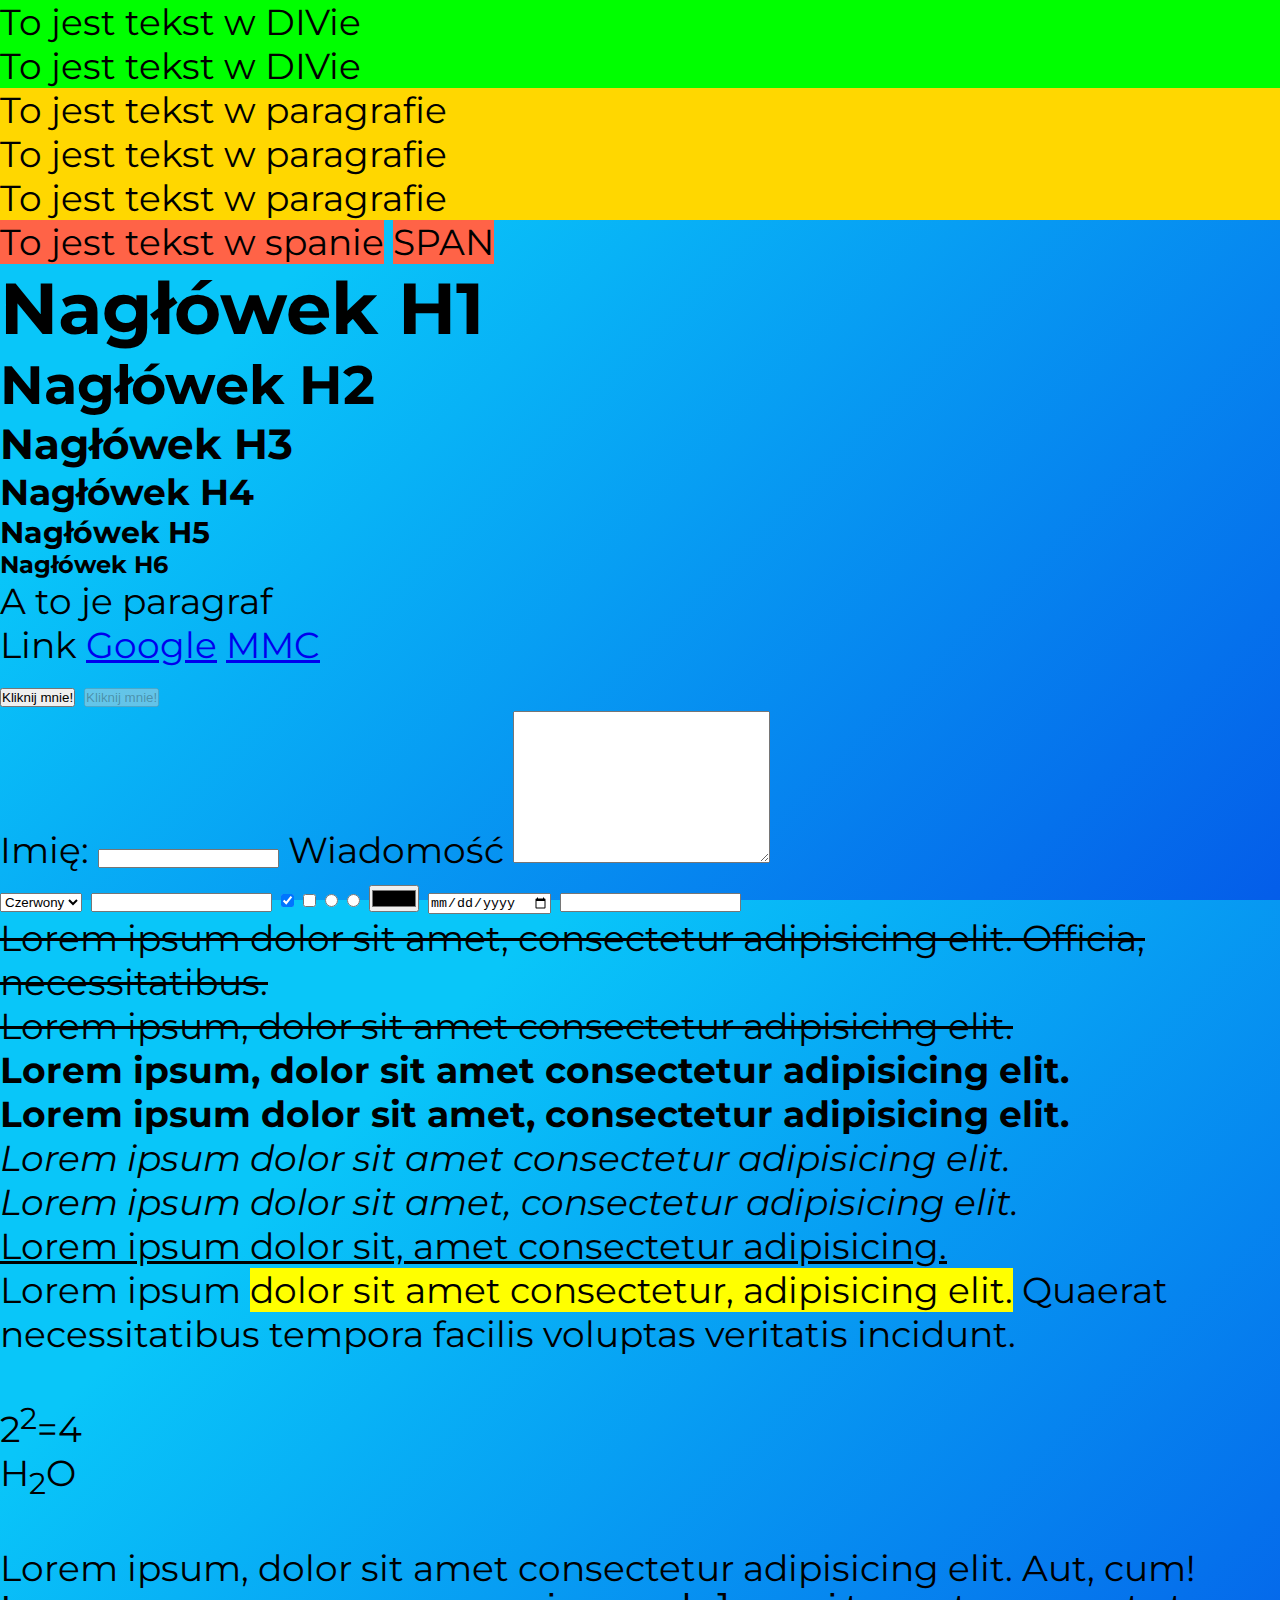
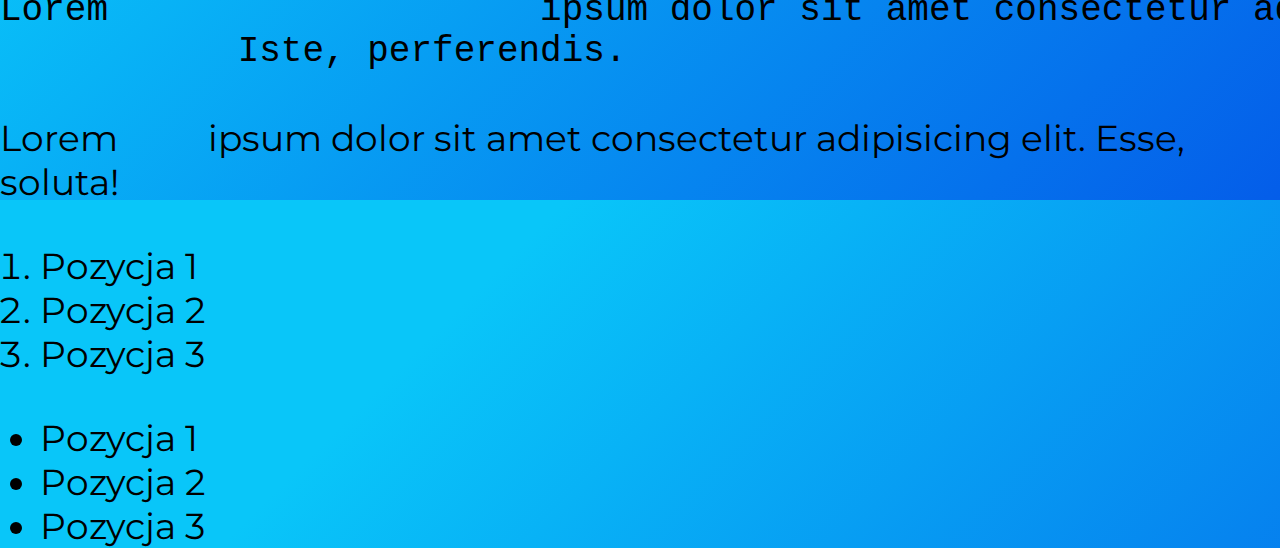
<file: mmc/index.html>
<!DOCTYPE html>
<html lang="en">
  <head>
    <meta charset="UTF-8" />
    <meta http-equiv="X-UA-Compatible" content="IE=edge" />
    <meta name="viewport" content="width=device-width, initial-scale=1.0" />
    <meta name="author" content="Ola Golińska" />
    <meta
      name="keywords"
      content="ćwiczenia, html, css, vsc, pierwsza strona, mmc, exercise" />
    <meta
      name="description"
      content="strona robocza na ćwiczenia z kursu html/css MMC school" />
    <link
      href="https://fonts.googleapis.com/css2?family=Montserrat:wght@100;400;700&display=swap"
      rel="stylesheet" />
    <link rel="stylesheet" href="./style.css" />
    <title>MMC School</title>
  </head>
  <body>
    <!-- body, div, nagłówki i paragrafy, tabele to elementy blokowe czyli zajmują całą dostępną szerokość ekranu a span to element liniowy więc może się ustawiać jeden obok drugiego -->
    <div>To jest tekst w DIVie</div>
    <div>To jest tekst w DIVie</div>
    <p>To jest tekst w paragrafie</p>
    <p>To jest tekst w paragrafie</p>
    <p>To jest tekst w paragrafie</p>
    <span>To jest tekst w spanie</span>
    <span>SPAN</span>

    <h1>Nagłówek H1</h1>
    <h2>Nagłówek H2</h2>
    <h3>Nagłówek H3</h3>
    <h4>Nagłówek H4</h4>
    <h5>Nagłówek H5</h5>
    <h6>Nagłówek H6</h6>
    <p class="p-h">A to je paragraf</p>

    <a>Link</a>
    <!-- <a href="https://google.pl">Google</a> -->
    <a href="https://google.pl" target="_blank">Google</a>
    <a href="https://mmcschool.pl" target="_blank" rel="noreferrer noopener"
      >MMC</a
    >

    <!-- moze byc kilka headerow, tylko 1 main -->
    <header></header>
    <nav></nav>
    <main>
      <section>
        <button>Kliknij mnie!</button>
        <button disabled>Kliknij mnie!</button>
        <form action="">
          <label for="">Imię:</label>
          <input type="text" />
          <label for="">Wiadomość</label>
          <textarea name="" id="" cols="30" rows="10"></textarea>
        </form>
        <select name="" id="">
          <option value="">Czerwony</option>
          <option value="">Niebieski</option>
          <option value="" disabled>Zielony</option>
        </select>

        <input type="text" />
        <input type="checkbox" checked />
        <input type="checkbox" />
        <input type="radio" />
        <input type="radio" />
        <input type="color" />
        <input type="date" />
        <input type="password" />
      </section>
      <section>
        <!-- "del" używamy kiedy chcemy pokazać na stronie że coś jest usunięte (np przy aktualizowaniu info, wykreślamy starą ale ją zostawiamy tylko skreśloną a "s" sprostowanie przy błędzie w newsie. Ale del i s wyglądają tak samo) -->
        <del
          >Lorem ipsum dolor sit amet, consectetur adipisicing elit. Officia,
          necessitatibus.</del
        >
        <br />
        <!-- "b" służy do pogrubienia to jeszcze z czasów jak nie było css, teraz lepiej to w css ostylować, a "strong" pogrubia + podnosi wartość semantyczną tekstu (podkreśla że na to warto zwrócić uwagę) -->
        <s>Lorem ipsum, dolor sit amet consectetur adipisicing elit.</s> <br />
        <b>Lorem ipsum, dolor sit amet consectetur adipisicing elit.</b> <br />
        <strong
          >Lorem ipsum dolor sit amet, consectetur adipisicing elit.</strong
        >
        <br />
        <!-- "i" od italics obecnie mamy już css do tego, a "em" podnosi wartość semantyczną i zwraca uwagę że to jest ważne -->
        <i>Lorem ipsum dolor sit amet consectetur adipisicing elit.</i> <br />
        <em>Lorem ipsum dolor sit amet, consectetur adipisicing elit.</em>
        <br />
        <!-- to też powinniśmy robić w css  -->
        <u>Lorem ipsum dolor sit, amet consectetur adipisicing.</u>
        <!-- Podsumowując:
        strong, em - semantyka (podkreśla ważność)
      b, u, i - CSS -->

        <p class="p-h">
          Lorem ipsum
          <mark> dolor sit amet consectetur, adipisicing elit.</mark> Quaerat
          necessitatibus tempora facilis voluptas veritatis incidunt.
        </p>
        <br />
        <p class="p-h">2<sup>2</sup>=4</p>
        <p class="p-h">H<sub>2</sub>O</p>
        <br />
        <p class="p-h">
          Lorem ipsum, dolor sit amet consectetur adipisicing elit. Aut, cum!
        </p>
        <pre>
Lorem                    ipsum dolor sit amet consectetur adipisicing elit.
           Iste, perferendis.</pre
        >
        <br />
        <p class="p-h">
          Lorem &nbsp;&nbsp;&nbsp;&nbsp;&nbsp;&nbsp;&nbsp;&nbsp; ipsum dolor sit
          amet consectetur adipisicing elit. Esse, soluta!
        </p>

        <ol class="list">
          <li>Pozycja 1</li>
          <li>Pozycja 2</li>
          <li>Pozycja 3</li>
        </ol>

        <ul class="list">
          <li>Pozycja 1</li>
          <li>Pozycja 2</li>
          <li>Pozycja 3</li>
        </ul>
      </section>
    </main>
    <aside></aside>
    <footer></footer>
  </body>
</html>
</file>
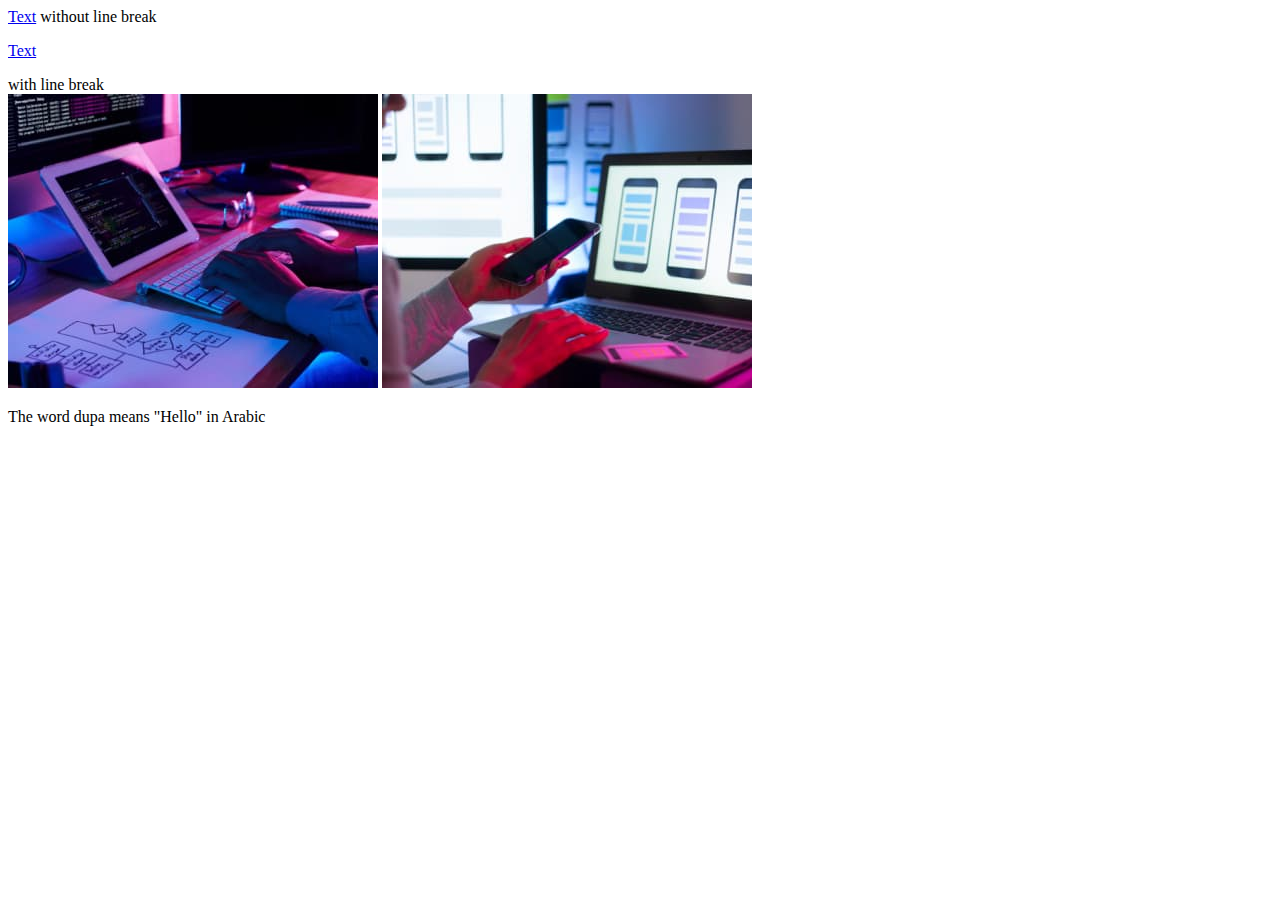
<file: exercise-1.html>
<!DOCTYPE html>
<html lang="en">
  <head>
    <meta charset="UTF-8" />
    <meta http-equiv="X-UA-Compatible" content="IE=edge" />
    <meta name="viewport" content="width=device-width, initial-scale=1.0" />
    <title>Document</title>
  </head>
  <body>
    <div class="box">
      <a href="#" class="link-inline"><span>Text</span></a>
      without line break
    </div>
    <div class="box">
      <a href="#" class="link-block"><p>Text</p></a>
      with line break
    </div>

    <a class="link" target="_blank" href="https://goit.global">
      <img src="images/img-1.jpg" alt="note in laptop"
    /></a>

    <a class="link" target="_blank" href="https://goit.global">
      <img src="images/img-2.jpg" alt="note on paper"
    /></a>

    <p>
      The word <bdi>dupa</bdi> means "Hello" in Arabic
    </p>
  </body>
</html>
</file>
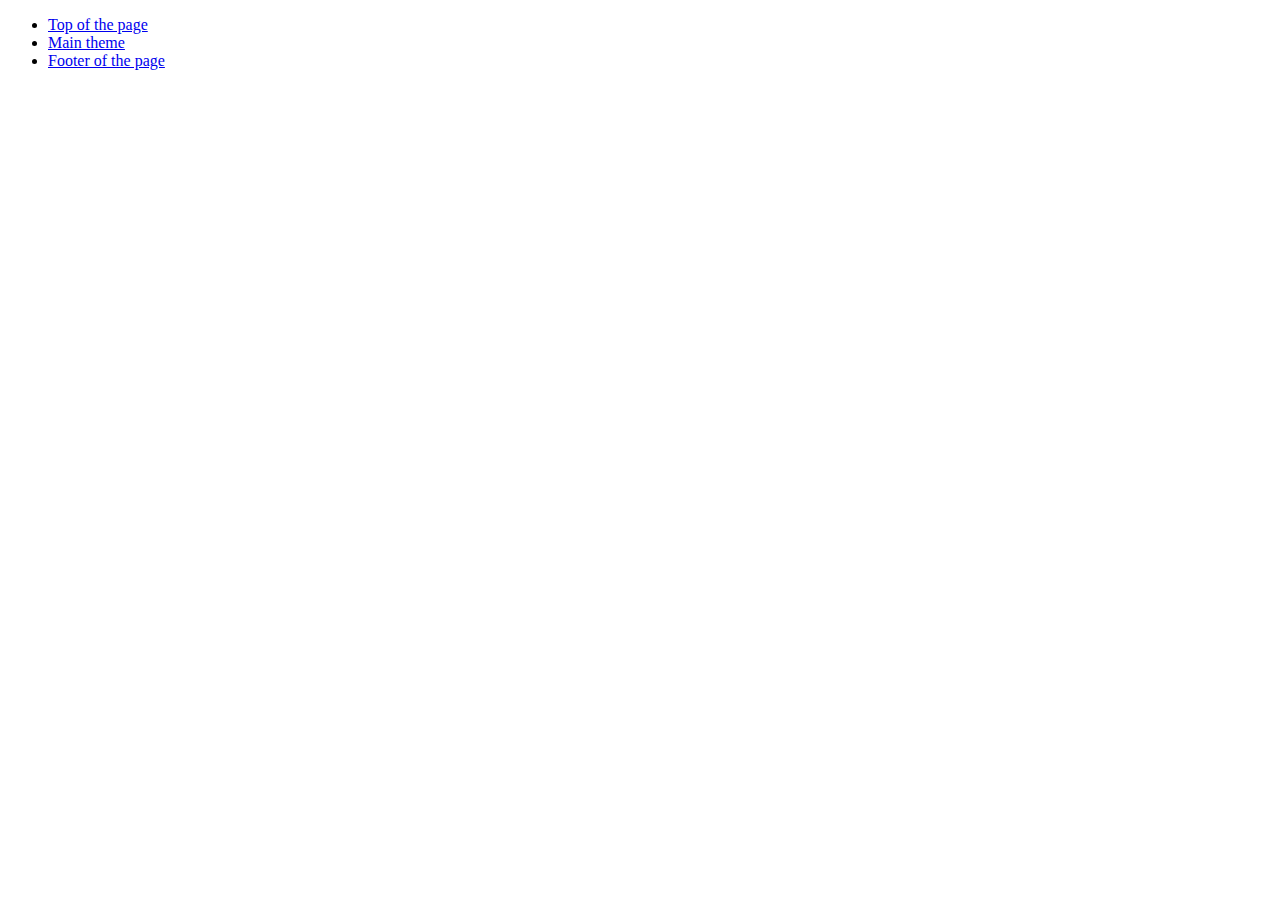
<file: exercise-2.html>
<!DOCTYPE html>
<html lang="en">
  <head>
    <meta charset="UTF-8" />
    <meta http-equiv="X-UA-Compatible" content="IE=edge" />
    <meta name="viewport" content="width=device-width, initial-scale=1.0" />
    <title>Document</title>
  </head>
  <body>
    <header id="top">
      <!-- content from logo, nav, search  -->
    </header>
    <main>
      <aside>
        <ul>
          <li><a href="#top">Top of the page</a></li>
          <li><a href="#page-theme">Main theme</a></li>
          <li><a href="#bottom">Footer of the page</a></li>
        </ul>
      </aside>
      <article id="page-theme">
        <!-- main page theme  -->
      </article>
    </main>
    <footer id="bottom">
      <!-- content from logo, nav, contacts, copyright  -->
    </footer>
  </body>
</html>
</file>
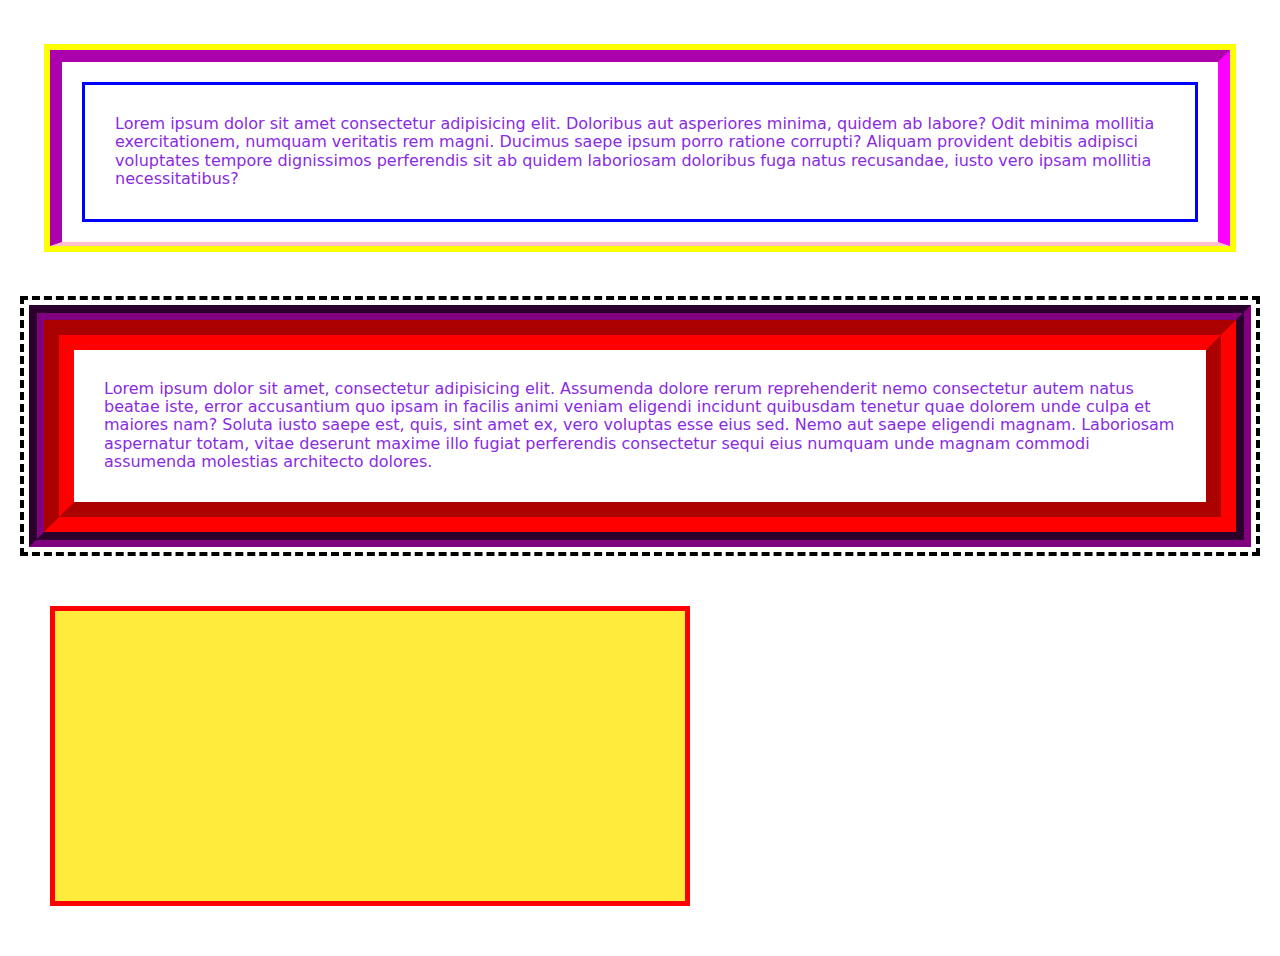
<file: exercise-3-box.html>
<!DOCTYPE html>
<html lang="en">
  <head>
    <meta charset="UTF-8" />
    <meta http-equiv="X-UA-Compatible" content="IE=edge" />
    <meta name="viewport" content="width=device-width, initial-scale=1.0" />
    <title>Document</title>
    <link
      rel="stylesheet"
      href="https://cdnjs.cloudflare.com/ajax/libs/modern-normalize/1.0.0/modern-normalize.min.css"
    />
    <link rel="stylesheet" href="exercises-styles.css" />
  </head>
  <body>
    <div class="container">
      <p class="paragraph">
        Lorem ipsum dolor sit amet consectetur adipisicing elit. Doloribus aut
        asperiores minima, quidem ab labore? Odit minima mollitia
        exercitationem, numquam veritatis rem magni. Ducimus saepe ipsum porro
        ratione corrupti? Aliquam provident debitis adipisci voluptates tempore
        dignissimos perferendis sit ab quidem laboriosam doloribus fuga natus
        recusandae, iusto vero ipsam mollitia necessitatibus?
      </p>
    </div>

    <div class="second-container">
      <p class="second-paragraph">
        Lorem ipsum dolor sit amet, consectetur adipisicing elit. Assumenda
        dolore rerum reprehenderit nemo consectetur autem natus beatae iste,
        error accusantium quo ipsam in facilis animi veniam eligendi incidunt
        quibusdam tenetur quae dolorem unde culpa et maiores nam? Soluta iusto
        saepe est, quis, sint amet ex, vero voluptas esse eius sed. Nemo aut
        saepe eligendi magnam. Laboriosam aspernatur totam, vitae deserunt
        maxime illo fugiat perferendis consectetur sequi eius numquam unde
        magnam commodi assumenda molestias architecto dolores.
      </p>
    </div>

    <div class="box"></div>
  </body>
</html>
</file>
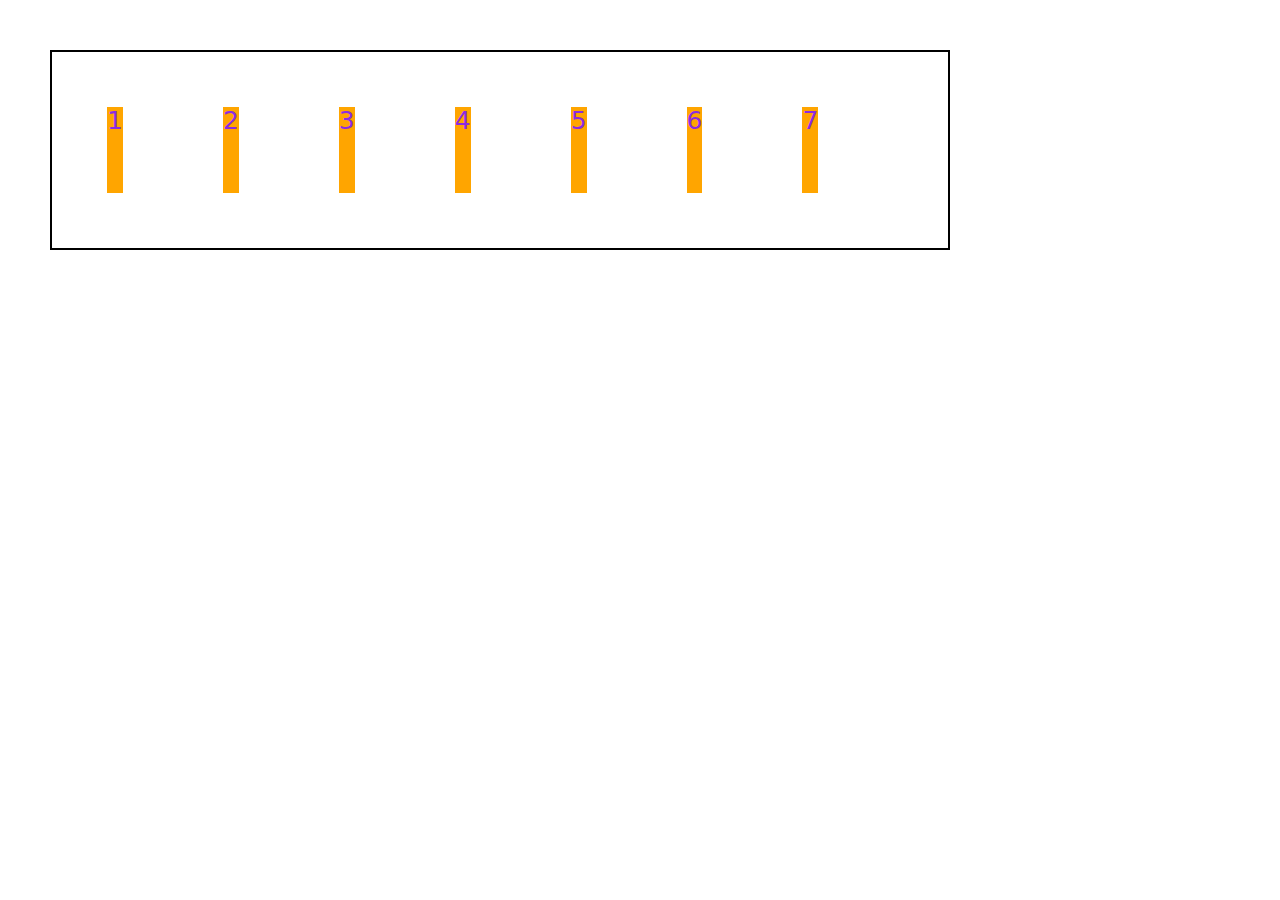
<file: exercise-4-flex.html>
<!DOCTYPE html>
<html lang="en">
  <head>
    <meta charset="UTF-8" />
    <meta http-equiv="X-UA-Compatible" content="IE=edge" />
    <meta name="viewport" content="width=device-width, initial-scale=1.0" />
    <title>Document</title>
  </head>
  <link
    rel="stylesheet"
    href="https://cdnjs.cloudflare.com/ajax/libs/modern-normalize/1.0.0/modern-normalize.min.css"
  />
  <link rel="stylesheet" href="exercises-styles.css" />

  <body>
    <div class="flex-parent">   
      <div class="flex-item">1</div>
      <div class="flex-item">2</div>
      <div class="flex-item">3</div>
      <div class="flex-item">4</div>
      <div class="flex-item">5</div>
      <div class="flex-item">6</div>
      <div class="flex-item">7</div>
    </div>
  </body>
</html>
</file>
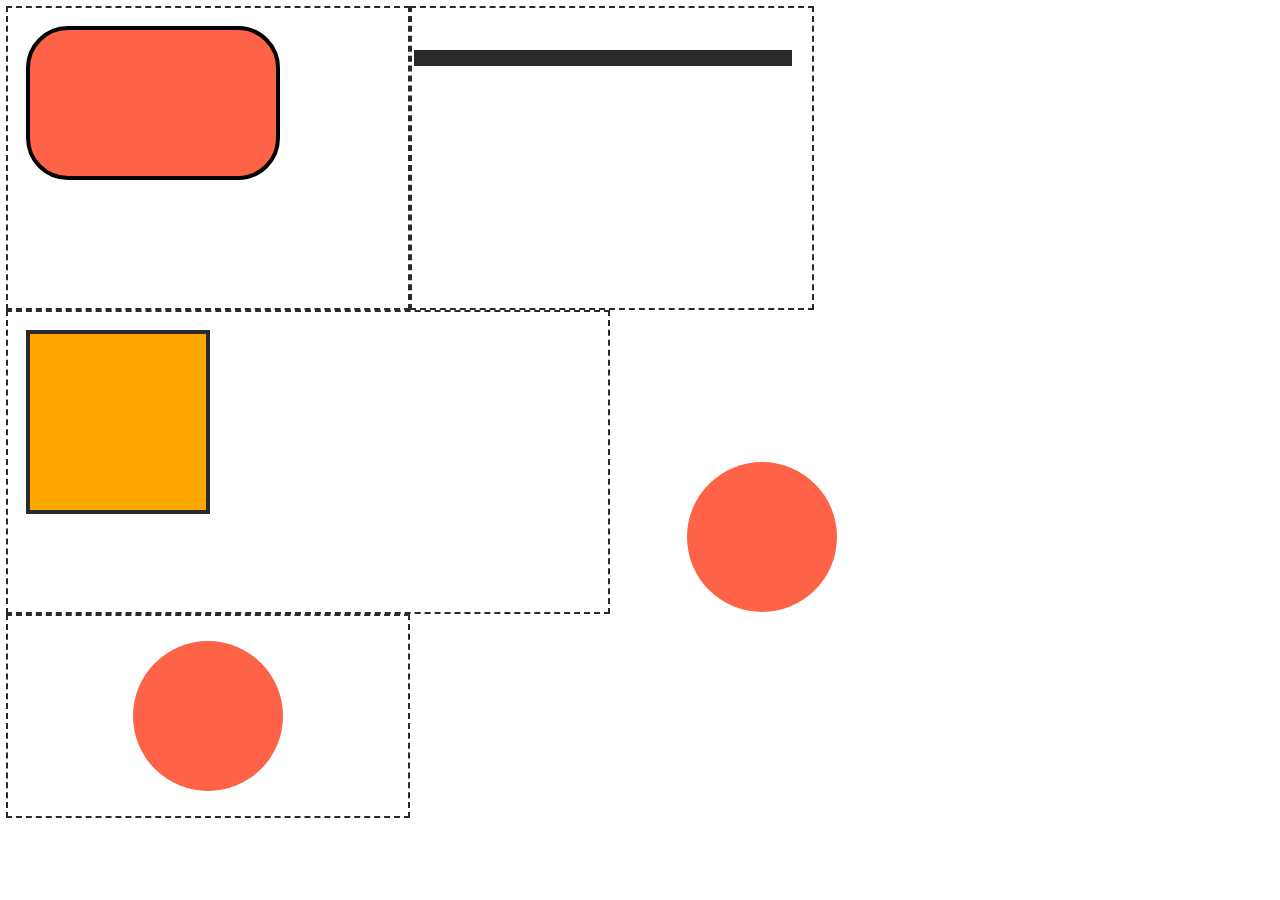
<file: grafika-wektorowa.html>
<!DOCTYPE html>
<html lang="en">
  <head>
    <meta charset="UTF-8" />
    <meta http-equiv="X-UA-Compatible" content="IE=edge" />
    <meta name="viewport" content="width=device-width, initial-scale=1.0" />
    <title>Document</title>
    <link rel="stylesheet" href="exercises-styles.css" />
  </head>
  <body>
    <svg
      class="img"
      width="400"
      height="300"
      style="outline: 2px dashed #2a2a2a"
    >
      <!-- Tutaj będą znaczniki HTML dla figur -->
      <rect
        width="250"
        height="150"
        fill="tomato"
        stroke="black"
        stroke-width="4px"
        x="20px"
        y="20px"
        rx="40px"
      />
    </svg>

    <svg width="400" height="300" style="outline: 2px dashed #2a2a2a">
      <line
        x1="2"
        y1="50"
        x2="380"
        y2="50"
        stroke="#2a2a2a"
        stroke-width="16"
      />
    </svg>
    <svg width="600" height="300" style="outline: 2px dashed #2a2a2a">
      <polygon
        points="20,20 20,200 200,200 200,20"
        fill="orange"
        stroke="#2a2a2a"
        stroke-width="4"
      />
    </svg>

    <svg
      version="1.1"
      xmlns="http://www.w3.org/2000/svg"
      xmlns:xlink="http://www.w3.org/1999/xlink"
      xmlns:ev="http://www.w3.org/2001/xml-events"
    >
      <circle r="75" cx="50%" cy="50%" fill="tomato" />
    </svg>
    <svg
      xmlns="http://www.w3.org/2000/svg"
      width="400"
      height="200"
      style="outline: 2px dashed #2a2a2a"
    >
      <circle r="75" cx="50%" cy="50%" fill="tomato" />
    </svg>
  </body>
</html>
</file>
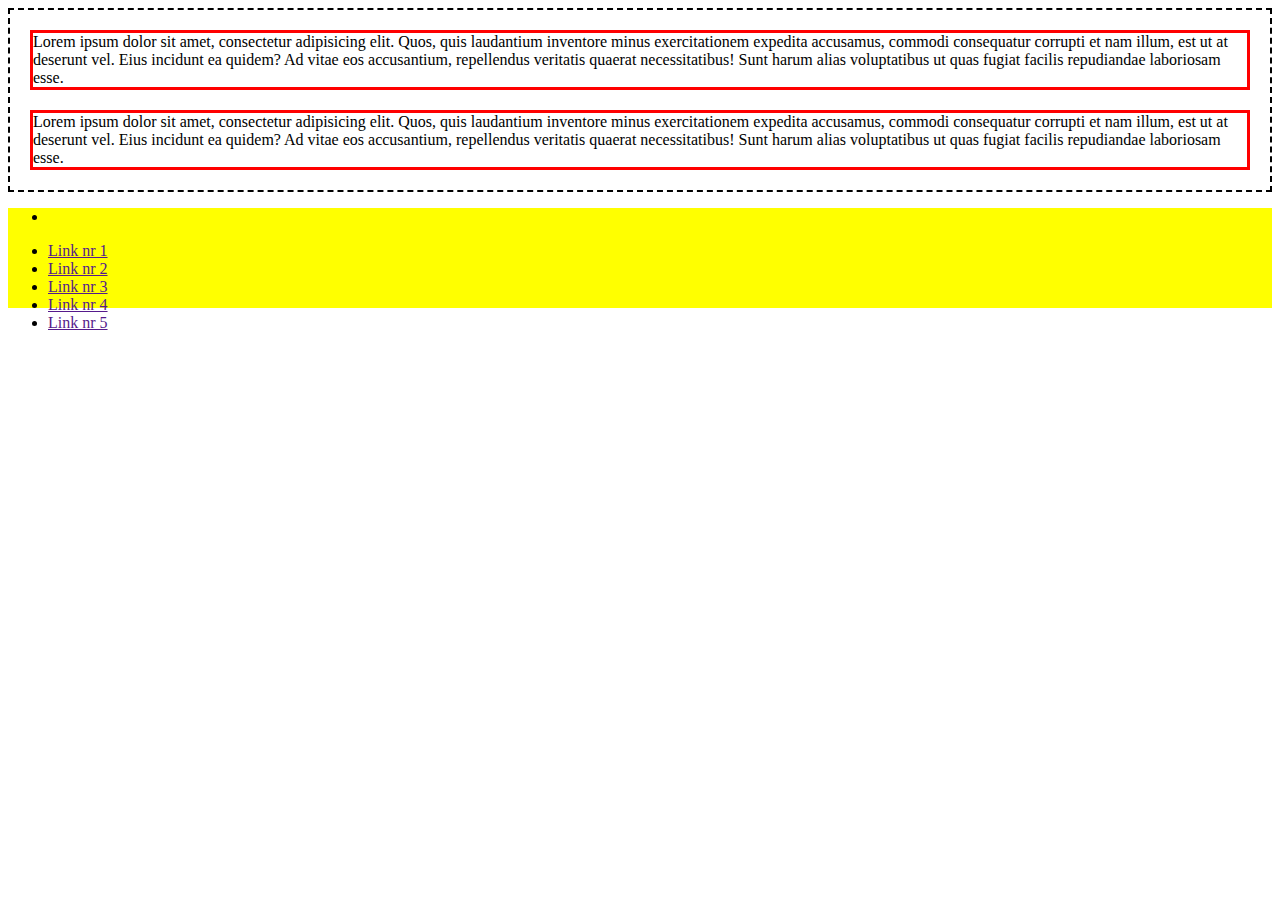
<file: nagranie-1-przyklady.html>
<!DOCTYPE html>
<html lang="en">
  <head>
    <meta charset="UTF-8" />
    <meta http-equiv="X-UA-Compatible" content="IE=edge" />
    <meta name="viewport" content="width=device-width, initial-scale=1.0" />
    <title>Document</title>
    <link rel="stylesheet" href="nagranie-styles.css" />
  </head>
  <body>
    <!-- pierwszy przykład kontener i treść-->
    <div class="container">
      <p class="paragraph">
        Lorem ipsum dolor sit amet, consectetur adipisicing elit. Quos, quis
        laudantium inventore minus exercitationem expedita accusamus, commodi
        consequatur corrupti et nam illum, est ut at deserunt vel. Eius incidunt
        ea quidem? Ad vitae eos accusantium, repellendus veritatis quaerat
        necessitatibus! Sunt harum alias voluptatibus ut quas fugiat facilis
        repudiandae laboriosam esse.
      </p>
      <p class="paragraph">
        Lorem ipsum dolor sit amet, consectetur adipisicing elit. Quos, quis
        laudantium inventore minus exercitationem expedita accusamus, commodi
        consequatur corrupti et nam illum, est ut at deserunt vel. Eius incidunt
        ea quidem? Ad vitae eos accusantium, repellendus veritatis quaerat
        necessitatibus! Sunt harum alias voluptatibus ut quas fugiat facilis
        repudiandae laboriosam esse.
      </p>
    </div>

    <!-- drugi przykład box 21:41 -->
    <div class="box">

<div>
  <div></div>
  <p><span></span></p>
</div>

<div>
  <ul>
    <li></li>
  </ul>
</div>


<ul>
  <li><a href="">Link nr 1</a></li>
  <li><a href="">Link nr 2</a></li>
  <li><a href="">Link nr 3</a></li>
  <li><a href="">Link nr 4</a></li>
  <li><a href="">Link nr 5</a></li>
  
</ul>

    </div>
  </body>
</html>
</file>
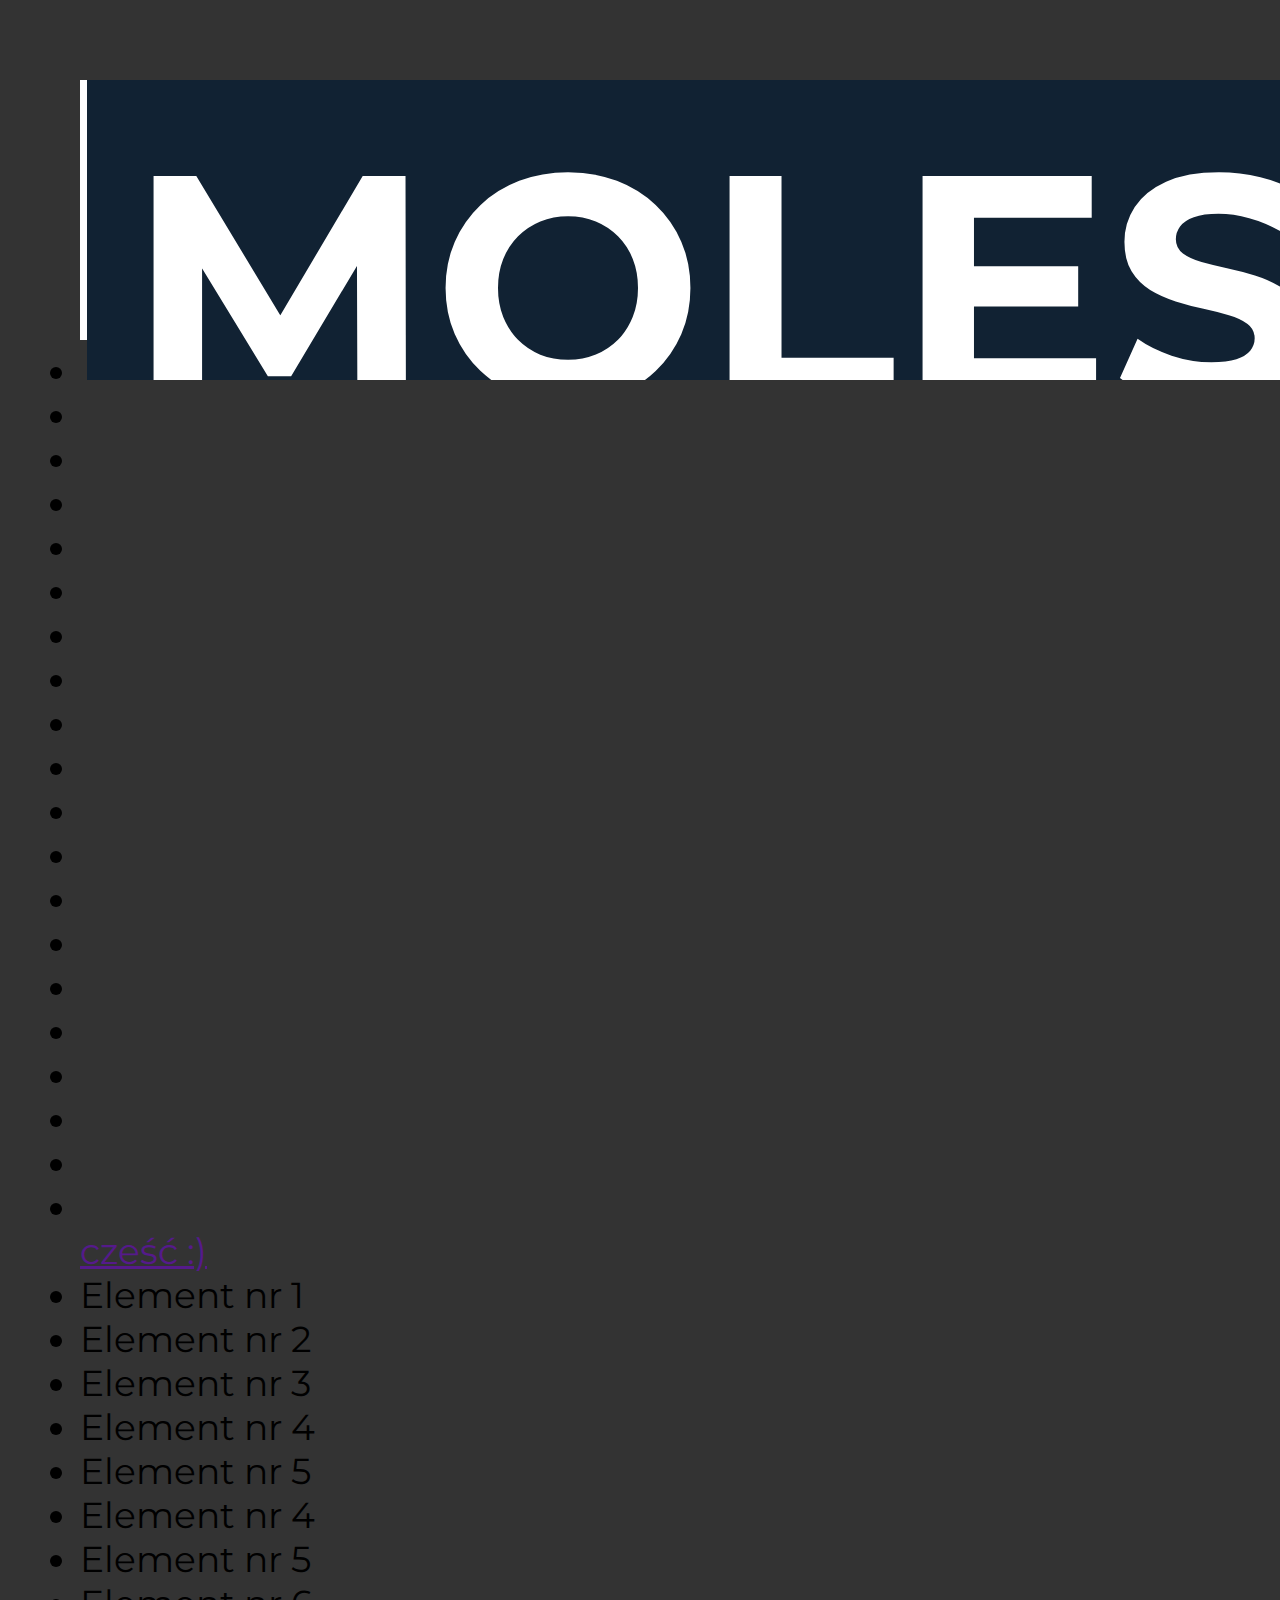
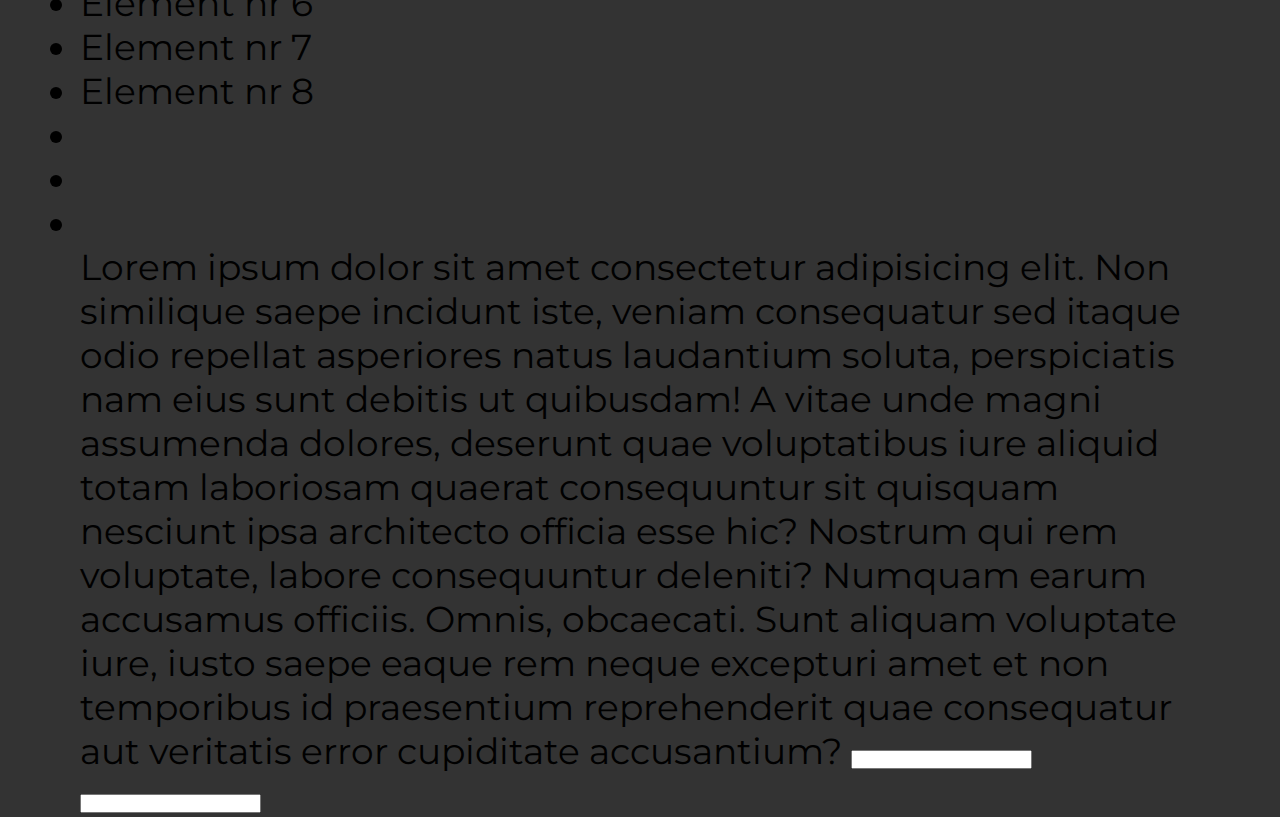
<file: mmc/index4.html>
<!DOCTYPE html>
<html lang="en">
  <head>
    <meta charset="UTF-8" />
    <meta http-equiv="X-UA-Compatible" content="IE=edge" />
    <meta name="viewport" content="width=device-width, initial-scale=1.0" />
    <title>Document</title>
    <link
      href="https://fonts.googleapis.com/css2?family=Montserrat:wght@100;400;700&display=swap"
      rel="stylesheet" />
    <link rel="stylesheet" href="./css/style4.css" />
  </head>
  <body>
    <p>
      Lorem ipsum dolor sit amet consectetur adipisicing elit. Iusto, velit!
    </p>
    <img src="../images/team-img-1.jpg" alt="tort" />

    <!-- > + ~ -->
    <!-- div>ul>li -->
    <div>
      <ul>
        <li></li>
      </ul>
    </div>

    <!-- div+p+p -->
    <div></div>
    <p></p>
    <p></p>

    <!-- div+div>ul>li+li -->
    <div></div>
    <div>
      <ul>
        <li></li>
        <li></li>
      </ul>
    </div>

    <!-- ul>li*5 -->
    <ul>
      <li></li>
      <li></li>
      <li></li>
      <li></li>
      <li></li>
    </ul>

    <!-- nav>ul>li*3+main -->
    <nav>
      <ul>
        <li></li>
        <li></li>
        <li></li>
        <main></main>
      </ul>
    </nav>

    <!-- nav>ul>li*3^main -->
    <nav>
      <ul>
        <li></li>
        <li></li>
        <li></li>
      </ul>
      <main></main>
    </nav>

    <!-- nav>ul>li*3^^main -->
    <nav>
      <ul>
        <li></li>
        <li></li>
        <li></li>
      </ul>
    </nav>
    <main></main>

    <!-- prostszy sposób bez daszku to (nav>ul>li*3)+main -->
    <nav>
      <ul>
        <li></li>
        <li></li>
        <li></li>
      </ul>
    </nav>
    <main></main>

    <!-- KLASY, ID, ATRYBUTY W EMMECIE -->

    <!-- .test -->
    <div class="test"></div>

    <!-- #test -->
    <div id="test"></div>

    <!-- domyślnie z . lub # tworzy się div, jak chcemy np p to trzeba napisać p.test albo p#test -->

    <p class="test"></p>
    <span id="test"></span>

    <!-- zagnieżdżanie .test#test -->
    <div class="test" id="test"></div>

    <!-- dodawanie kilku klas na raz p.test1.test2.test3 -->
    <p class="test1 test2 test3"></p>

    <!-- atryuty: td[colspan="5"] -->
    <td colspan="5"></td>

    <!-- a[href=# target=_blank]*5 -->
    <a href="#" target="_blank"></a>
    <a href="#" target="_blank"></a>
    <a href="#" target="_blank"></a>
    <a href="#" target="_blank"></a>
    <a href="#" target="_blank"></a>

    <!-- dodawanie tekstu od razu a{cześć :)} -->
    <a href="">cześć :)</a>

    <!-- automatyczne numerowanie ul>li*5>{Element nr $} -->
    <ul>
      <li>Element nr 1</li>
      <li>Element nr 2</li>
      <li>Element nr 3</li>
      <li>Element nr 4</li>
      <li>Element nr 5</li>
    </ul>
    
    <!-- automatyczne numerowanie od konkretnej cyfry ul>li*5>{Element nr $@4} -->
 
<ul>
  <li>Element nr 4</li>
  <li>Element nr 5</li>
  <li>Element nr 6</li>
  <li>Element nr 7</li>
  <li>Element nr 8</li>
</ul>


<!-- ul>.item*3 -->
<ul>
  <li class="item"></li>
  <li class="item"></li>
  <li class="item"></li>
</ul>


<!-- em>#test -->
<em><span id="test"></span></em>

<!-- lorem*3 -->
Lorem ipsum dolor sit amet consectetur adipisicing elit. Non similique saepe incidunt iste, veniam consequatur sed itaque odio repellat asperiores natus laudantium soluta, perspiciatis nam eius sunt debitis ut quibusdam!
A vitae unde magni assumenda dolores, deserunt quae voluptatibus iure aliquid totam laboriosam quaerat consequuntur sit quisquam nesciunt ipsa architecto officia esse hic? Nostrum qui rem voluptate, labore consequuntur deleniti?
Numquam earum accusamus officiis. Omnis, obcaecati. Sunt aliquam voluptate iure, iusto saepe eaque rem neque excepturi amet et non temporibus id praesentium reprehenderit quae consequatur aut veritatis error cupiditate accusantium?

<!-- p*3>lorem3 -->
<p>Lorem, ipsum dolor.</p>
<p>Ea, doloremque facilis!</p>
<p>Molestiae, quos natus?</p>

<input type="number" name="" id="">
<input type="password" name="" id="">

  </body>
</html>
</file>
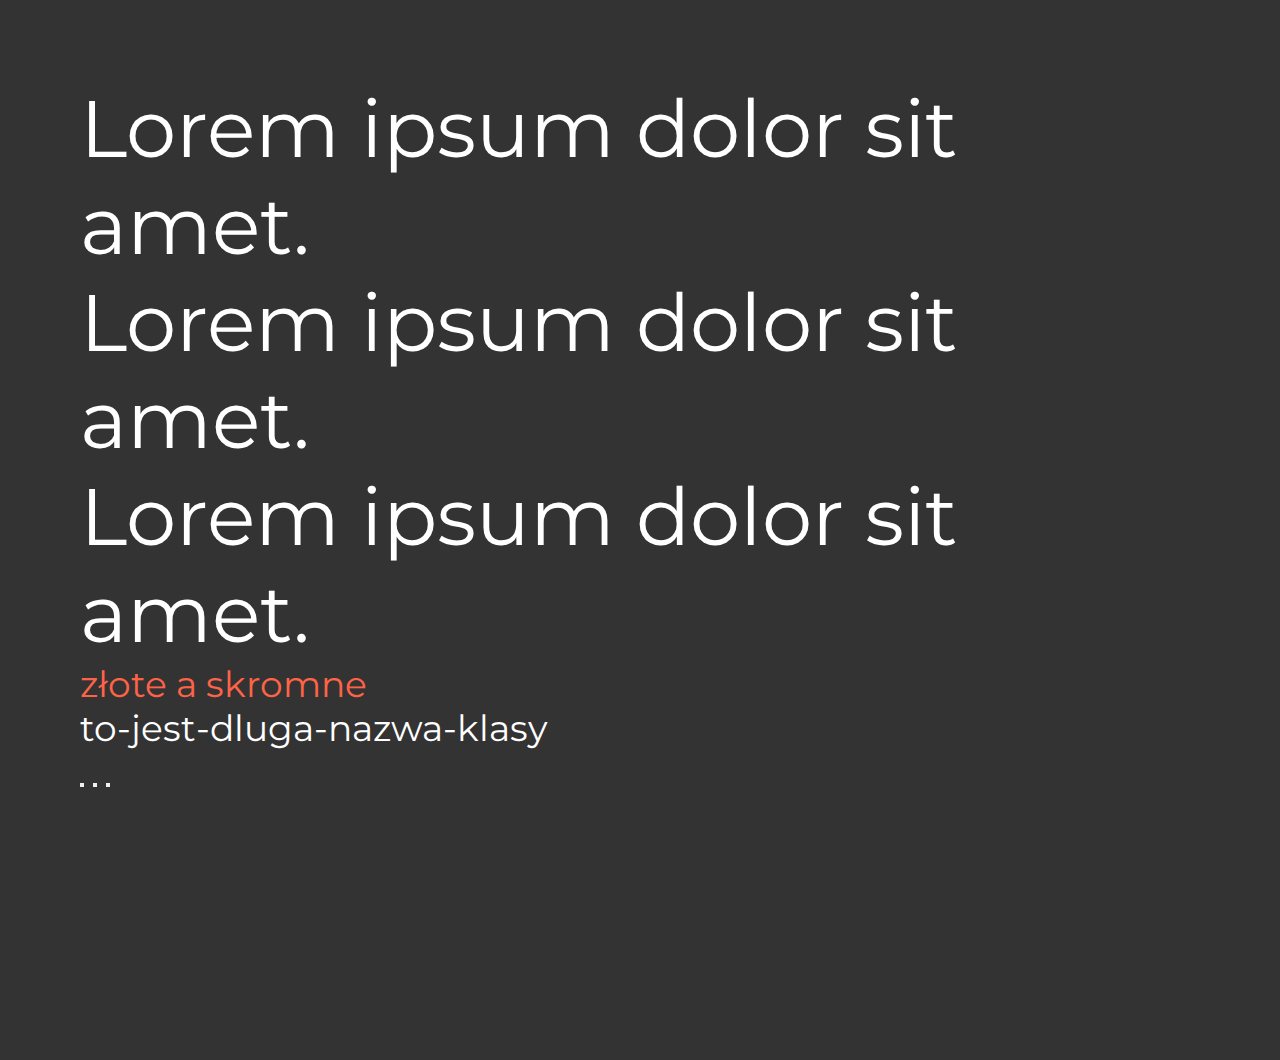
<file: mmc/index5.html>
<!DOCTYPE html>
<html lang="en">
  <head>
    <meta charset="UTF-8" />
    <meta http-equiv="X-UA-Compatible" content="IE=edge" />
    <meta name="viewport" content="width=device-width, initial-scale=1.0" />
    <title>MMC School</title>
    <link
      href="https://fonts.googleapis.com/css2?family=Montserrat:wght@100;400;700&display=swap"
      rel="stylesheet" />
    <link rel="stylesheet" href="./css/style5.css" />
  </head>
  <body>
    <div class="text">Lorem ipsum dolor sit amet.</div>
    <p class="text">Lorem ipsum dolor sit amet.</p>
    <span class="text">Lorem ipsum dolor sit amet.</span>

    <div>
      <p><span style="color: tomato">złote a skromne</span></p>
    </div>

    <div>to-jest-dluga-nazwa-klasy</div>

    <button class="btn-play"></button>
    <button class="btn-pause"></button>
    <button class="btn-stop"></button>
  </body>
</html>
</file>
<file: mmc/style.css>
* {
  box-sizing: border-box;
  margin: 0;
  padding: 0;
}

body {
  font-size: 36px;
  height: 100vh;
  font-family: "Montserrat", sans-serif;
  background-color: #045de9;
  background-image: linear-gradient(315deg, #045de9 0%, #09c6f9 74%);
}

div {
  background-color: lime;
}

p {
  background-color: gold;
}

span {
  background-color: tomato;
}

.p-h {
  background: none;
}

.list {
  padding-inline-start: 40px;
  margin-top: 40px;
  margin-bottom: 40px;
}
</file>
<file: exercises-styles.css>
* div {
  margin: 50px;
  color: blueviolet;
}

.box {
  height: 300px;
  width: 50%;
  background: #ffeb3b;
  border: 5px solid red;
}

.paragraph {
  border: 3px solid blue;
  padding: 30px;
  margin: 20px;
}
.container {
  border: 12px inset fuchsia;
  border-bottom: 4px solid pink;
  outline: 6px solid yellow;
}

.second-container {
  border: 4px dashed black;
  margin: 20px;
}
.second-paragraph {
  border: 30px groove red;
  outline: 15px groove purple;
  padding: 30px;
  margin: 20px;

}

/* The following values are allowed:

dotted - Defines a dotted border
dashed - Defines a dashed border
solid - Defines a solid border
double - Defines a double border
groove - Defines a 3D grooved border. The effect depends on the border-color value
ridge - Defines a 3D ridged border. The effect depends on the border-color value
inset - Defines a 3D inset border. The effect depends on the border-color value
outset - Defines a 3D outset border. The effect depends on the border-color value
none - Defines no border
hidden - Defines a hidden border */

/* komentarz w css */


.flex-parent {
  width: 900px;
  height: 200px;
  display: flex;
  border: 2px solid black;
  padding: 5px;
}

.flex-item {
  font-size: 25px;
  background-color: orange;
}
</file>
<file: nagranie-styles.css>
.container {
  border: 2px dashed black;
}

.paragraph {
  border: 3px solid red;
  margin: 20px;
  
}

.box {
    background: yellow;
    height: 100px;
    width: 100%;
}
</file>
<file: mmc/css/style4.css>
* {
  box-sizing: border-box;
  margin: 0;
  padding: 0;
}

body {
  margin: 80px;
  font-size: 36px;
  height: 100vh;
  font-family: "Montserrat", sans-serif;
  background-color: #333;
}

p {
  color: #fff;
  font-size: 60px;
}

/* EMMET W CSS */

p {
  /* m10 */
  margin: 10px;

  /*  m10-20*/
  margin: 10px 20px;

  /* p10 */
  padding: 10px;

  /* p-10 */
  padding: -10px;

  /* p-10-20 */
  padding: -10px 20px;

  /* p-10--20 */
  padding: -10px -20px;

  /* m10p */
  margin: 10%;

  /* fz20 */
  font-size: 20px;

  /* fz20e ; fz20r */
  font-size: 20em;
  font-size: 20rem;

  /* c#f */
  color: #fff;

  /* bgc#123 */
  background-color: #123;

  /* posa */
  position: absolute;

  /* posf */
  position: fixed;

  /* t0 */
  top: 0;

  /* b20 */
  bottom: 20px;

  /* w100p */
  width: 100%;

  /* h300 */
  height: 300px;

  /* p pl m mt */
  padding: 10px;
  padding-left: 40px;
  margin: 7px;
  margin-top: 80px;
  
  /* oh */
  overflow: hidden;
  
  /* cup */
  cursor: pointer;

  /* tt */
  text-transform: uppercase;

  /* tac tar*/
  text-align: center;
  text-align: right;

  /* db dib df*/
  display: block;
  display: inline-block;
  display: flex;

  /* fwb */
  font-weight: bold;
}
</file>
<file: mmc/css/style5.css>
* {
  box-sizing: border-box;
  margin: 0;
  padding: 0;
}

body {
  margin: 80px;
  font-size: 36px;
  height: 100vh;
  font-family: "Montserrat", sans-serif;
  background-color: #333;
  color: #fff;
}

/* div,
p,
span {
  font-size: 80px;
} */

.text {
  font-size: 80px;
}

div p span {
  color: gold;
}
</file>
